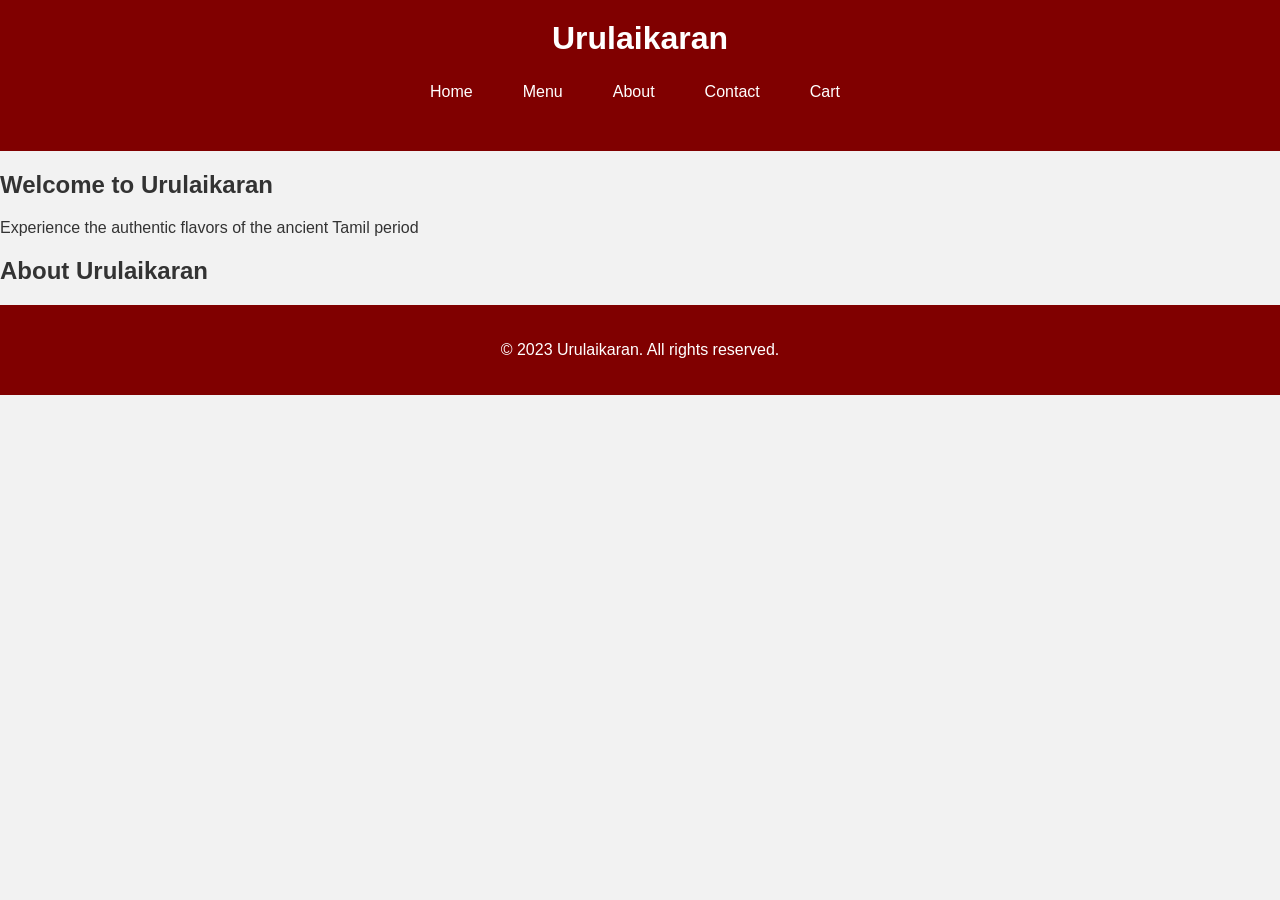
<file: index.html>
<!DOCTYPE html>
<html>
<head>
    <title>Urulaikaran - Food Cart</title>
    <link rel="stylesheet" type="text/css" href="styles.css">
    <script src="https://ajax.googleapis.com/ajax/libs/jquery/3.5.1/jquery.min.js"></script>
    <script src="script.js"></script>
</head>
<body>
    <header>
        <h1>Urulaikaran</h1>
        <nav>
            <ul>
                <li><a href="#banner" class="nav-link">Home</a></li>
                <li><a href="menu.html" class="nav-link">Menu</a></li>
                <li><a href="#about" class="nav-link">About</a></li>
                <li><a href="contact.html" class="nav-link">Contact</a></li>
                <li><a href="cart.html#cart">Cart</a></li>
            </ul>
        </nav>
       
        
    </header>
    
    <div id="content">
        <section id="banner">
            <div class="banner-text">
                <h2>Welcome to Urulaikaran</h2>
                <p>Experience the authentic flavors of the ancient Tamil period</p>
            </div>
        </section>
        
        <section id="about">
            <h2>About Urulaikaran</h2>
            
        </section>
    </div>
    
    <footer>
        <p>&copy; 2023 Urulaikaran. All rights reserved.</p>
    </footer>

    <script src="script.js"></script>
</body>
</html>
</file>
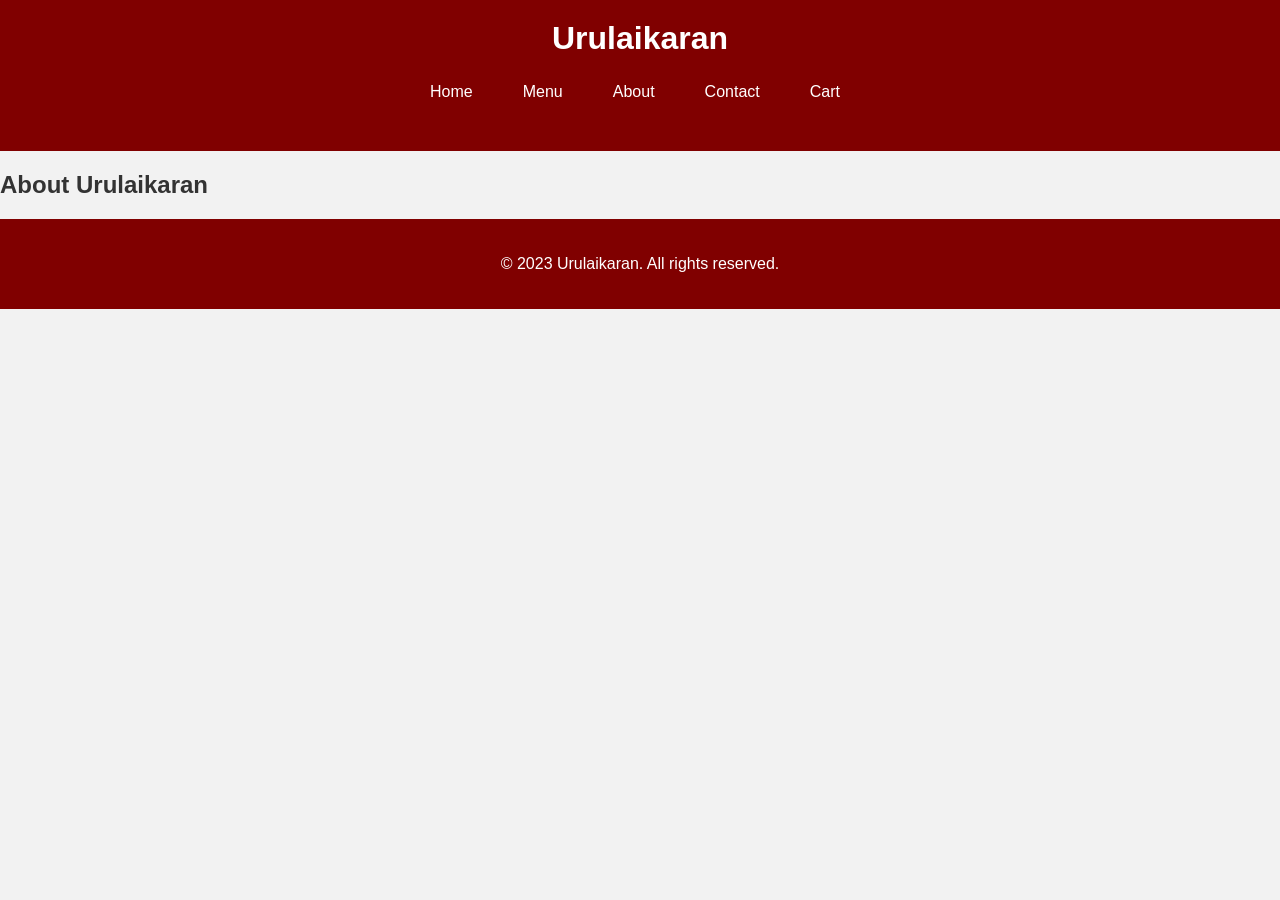
<file: about.html>
<!DOCTYPE html>
<html>
<head>
    <title>Urulaikaran - About</title>
    <link rel="stylesheet" type="text/css" href="styles.css">
    <script src="script.js"></script>
</head>
<body>
    <header>
        <h1>Urulaikaran</h1>
        <nav>
            <ul>
                <li><a href="index.html">Home</a></li>
                <li><a href="menu.html#menu">Menu</a></li>
                <li><a href="about.html#about">About</a></li>
                <li><a href="contact.html#contact">Contact</a></li>
                <li><a href="cart.html#cart">Cart</a></li>
            </ul>
        </nav>
    </header>
    
    <section id="about">
        <h2>About Urulaikaran</h2>
        <!-- About content here -->
    </section>
    
    <footer>
        <p>&copy; 2023 Urulaikaran. All rights reserved.</p>
    </footer>
</body>
</html>
</file>
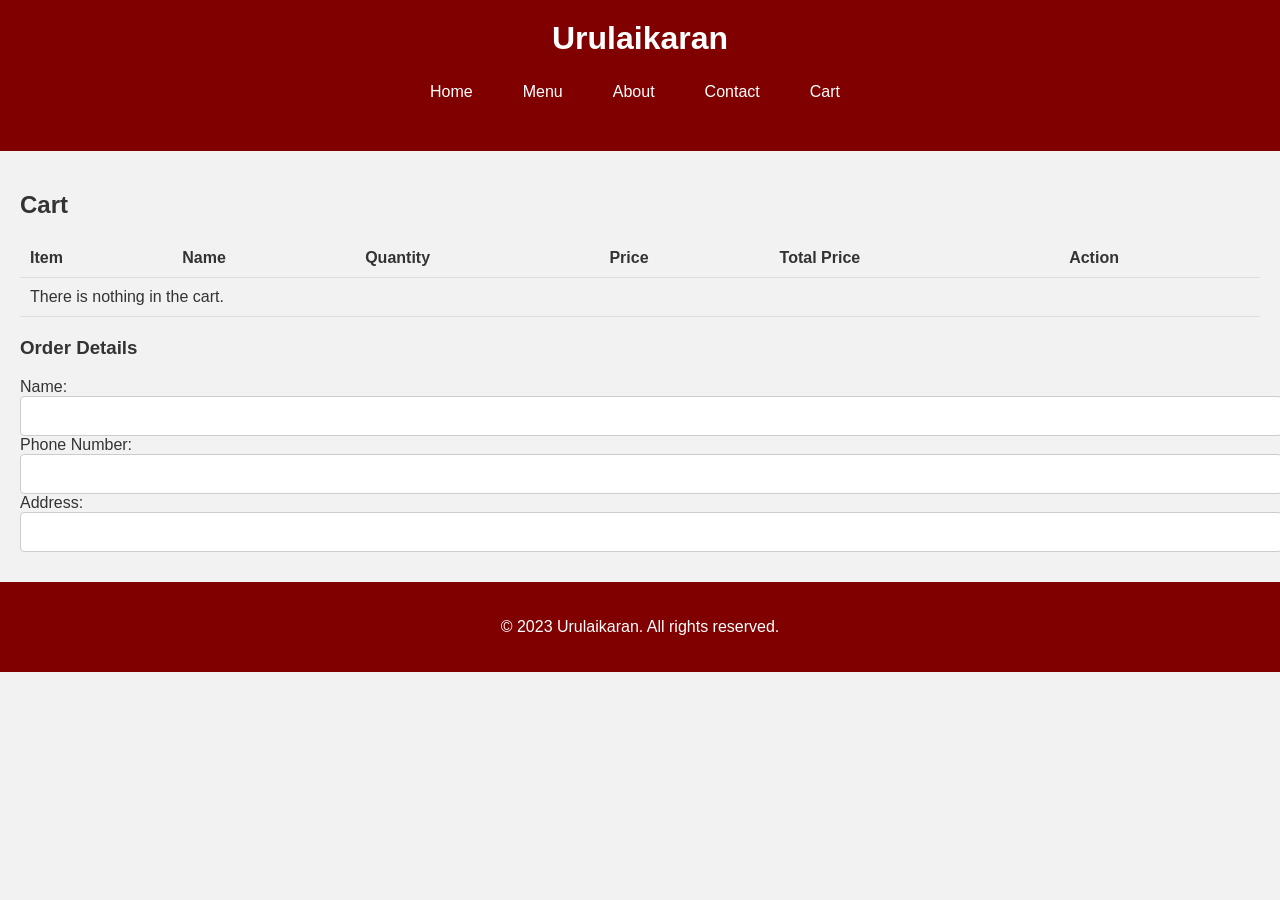
<file: cart.html>
<!DOCTYPE html>
<html>
<head>
    <title>Urulaikaran - Cart</title>
    <link rel="stylesheet" type="text/css" href="styles.css">
    <script src="https://ajax.googleapis.com/ajax/libs/jquery/3.5.1/jquery.min.js"></script>
    <script src="script.js"></script>
</head>
<body>
    <header>
        <h1>Urulaikaran</h1>
        <nav>
            <ul>
                <li><a href="index.html">Home</a></li>
                <li><a href="menu.html#menu">Menu</a></li>
                <li><a href="about.html#about">About</a></li>
                <li><a href="contact.html#contact">Contact</a></li>
                <li><a href="cart.html#cart">Cart</a></li>
            </ul>
        </nav>
    </header>
    
    <section id="cart">
        <h2>Cart</h2>
        <div id="cart-items">
            <table>
                <thead>
                    <tr>
                        <th>Item</th>
                        <th>Name</th>
                        <th>Quantity</th>
                        <th>Price</th>
                        <th>Total Price</th>
                        <th>Action</th>
                    </tr>
                </thead>
                <tbody>
                    <!-- Cart items will be dynamically added here -->
                </tbody>
            </table>
        </div>
        <div id="cart-items"></div>
<div id="cart-details">
            <h3>Order Details</h3>
            <form id="order-form" action="checkout.php" method="post">
                <label for="name">Name:</label>
                <input type="text" id="name" name="name" required><br>
                <label for="phone">Phone Number:</label>
                <input type="text" id="phone" name="phone" required><br>
                <label for="address">Address:</label>
                <input type="text" id="address" name="address" required><br>
                
                <div id="cart-options">
                    <button id="clear-cart-btn">Clear Cart</button>
                    <button type="submit" id="checkout-btn">Checkout</button>
                </div>
            </form>
            <div id="checkout-message"></div>
        </div>
    </section>
    
    <footer>
        <p>&copy; 2023 Urulaikaran. All rights reserved.</p>
    </footer>
</body>
</html>
</file>
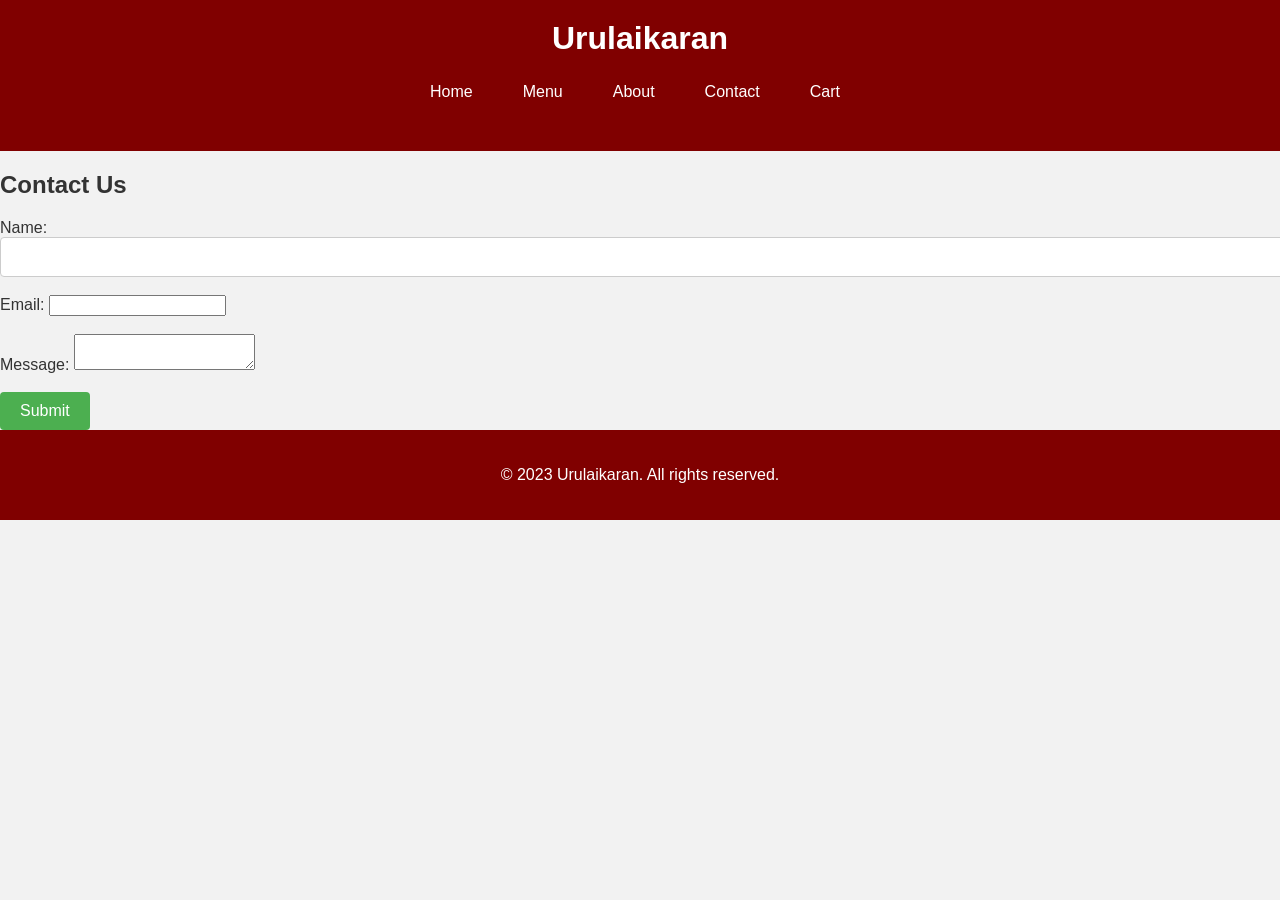
<file: contact.html>
<!DOCTYPE html>
<html>
<head>
    <title>Urulaikaran - Contact</title>
    <link rel="stylesheet" type="text/css" href="styles.css">
    <script src="script.js"></script>
</head>
<body>
    <header>
        <h1>Urulaikaran</h1>
        <nav>
            <ul>
                <li><a href="index.html">Home</a></li>
                <li><a href="menu.html#menu">Menu</a></li>
                <li><a href="about.html#about">About</a></li>
                <li><a href="contact.html#contact">Contact</a></li>
                <li><a href="cart.html#cart">Cart</a></li>
            </ul>
        </nav>
    </header>
    
    <section id="contact">
        <h2>Contact Us</h2>
        <form id="contactForm" onsubmit="return validateForm()">
            <label for="name">Name:</label>
            <input type="text" id="name" name="name" required><br><br>
            
            <label for="email">Email:</label>
            <input type="email" id="email" name="email" required><br><br>
            
            <label for="message">Message:</label>
            <textarea id="message" name="message" required></textarea><br><br>
            
            <input type="submit" value="Submit">
        </form>
    </section>
    
    <footer>
        <p>&copy; 2023 Urulaikaran. All rights reserved.</p>
    </footer>

    <script src="script.js"></script>
</body>
</html>
</file>
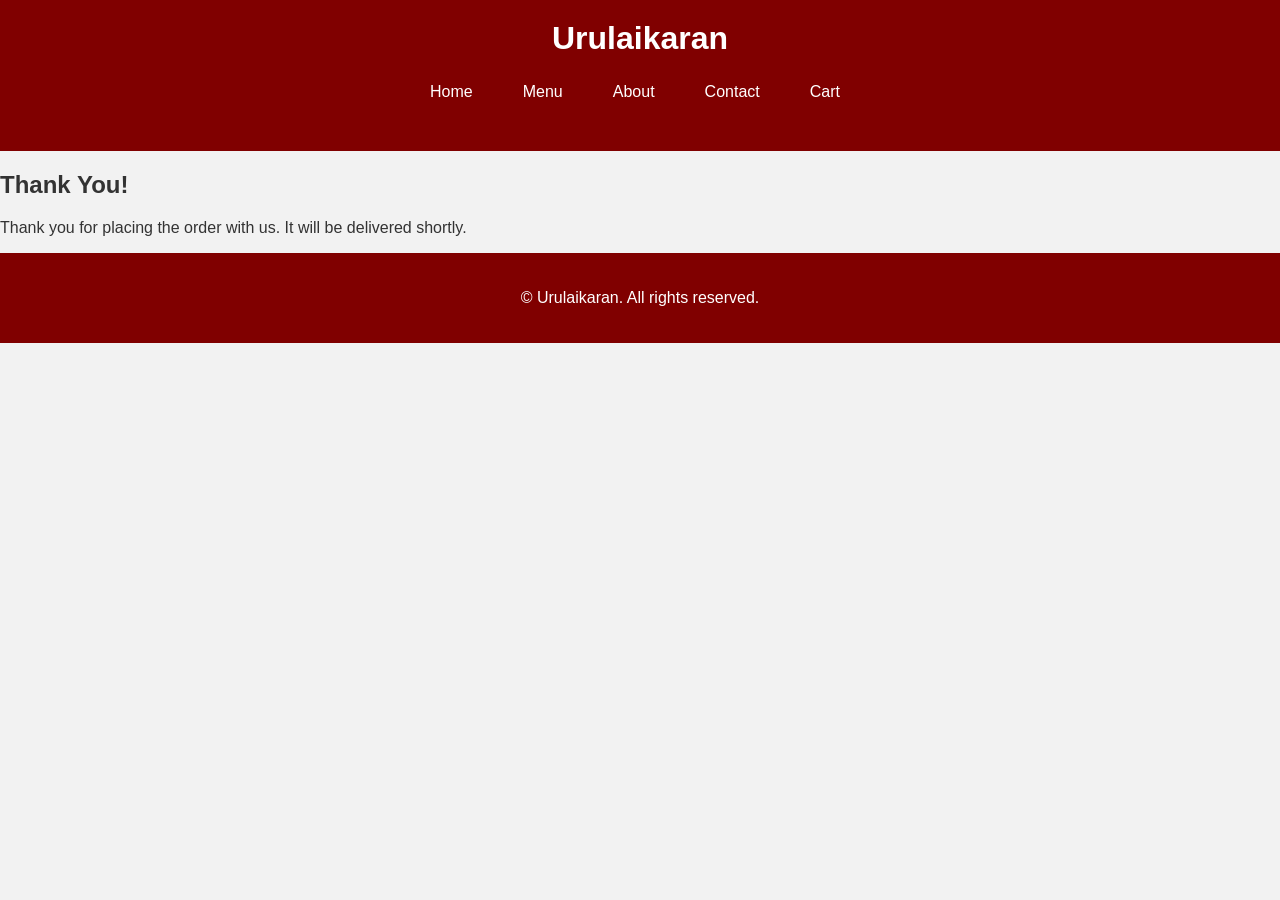
<file: thankyou.html>
<!DOCTYPE html>
<html>
<head>
    <title>Thank You</title>
    <link rel="stylesheet" type="text/css" href="styles.css">
</head>
<body>
    <header>
        <h1>Urulaikaran</h1>
        <nav>
            <ul>
                <li><a href="index.html">Home</a></li>
                <li><a href="menu.html">Menu</a></li>
                <li><a href="about.html#about">About</a></li>
                <li><a href="contact.html#contact">Contact</a></li>
                <li><a href="cart.html#cart">Cart</a></li>
            </ul>
        </nav>
    </header>
    
    <section id="thankyou">
        <h1>Thank You!</h1>
        <p class="thankyou-message">Thank you for placing the order with us. It will be delivered shortly.</p>
    </section>
    
    <footer>
        <p>&copy; <?php echo date("Y"); ?> Urulaikaran. All rights reserved.</p>
    </footer>
</body>
</html>
</file>
<file: styles.css>
body {
  margin: 0;
  padding: 0;
  font-family: Arial, sans-serif;
  color: #333;
  background-color: #f2f2f2;
}

header, footer {
  background-color: maroon;
  padding: 20px;
  color: white;
  text-align: center;
  transition: background-color 0.3s;
}

header h1 {
  margin: 0;
}

nav ul {
  list-style-type: none;
  padding: 0;
  display: flex;
  justify-content: center;
}

nav ul li {
  margin-right: 10px;
  transition: transform 0.3s;
}

nav ul li a {
  color: white;
  text-decoration: none;
  transition: color 0.3s;
  position: relative;
  display: inline-block;
  padding: 10px 20px;
  overflow: hidden;
}

nav ul li a::before {
  content: '';
  position: absolute;
  bottom: 0;
  left: 0;
  width: 0;
  height: 3px;
  background-color: white;
  transition: width 0.3s ease-in-out;
}

nav ul li a:hover::before {
  width: 100%;
}

.container {
  max-width: 1200px;
  margin: 0 auto;
  padding: 1.5em;
}

.menu {
  font-family: "Inter", sans-serif;
  font-size: 14px;
}

.menu-group-heading {
  margin: 0;
  padding-bottom: 1em;
  border-bottom: 2px solid #ccc;
}

.menu-group {
  display: grid;
  grid-template-columns: 1fr;
  gap: 1.5em;
  padding: 1.5em 0;
}

.menu-item {
  display: flex;
}

.menu-item-image {
  width: 80px;
  height: 80px;
  flex-shrink: 0;
  object-fit: cover;
  margin-right: 1.5em;
}

.menu-item-text {
  flex-grow: 1;
}

.menu-item-heading {
  display: flex;
  justify-content: space-between;
  margin: 0;
}

.menu-item-name {
  margin-right: 1.5em;
}

.menu-item-description {
  line-height: 1.6;
}

@media screen and (min-width: 992px) {
  .menu {
    font-size: 16px;
  }

  .menu-group {
    grid-template-columns: repeat(2, 1fr);
  }

  .menu-item-image {
    width: 125px;
    height: 125px;
  }
}

/* Input Styles */
input[type="text"], input[type="tel"] {
  width: 100%;
  padding: 10px;
  font-size: 16px;
  border-radius: 4px;
  border: 1px solid #ccc;
  transition: border-color 0.3s ease;
}

input[type="text"]:focus, input[type="tel"]:focus {
  outline: none;
  border-color: #555;
}

input[type="submit"] {
  padding: 10px 20px;
  font-size: 16px;
  background-color: #4caf50;
  color: white;
  border: none;
  border-radius: 4px;
  cursor: pointer;
  transition: background-color 0.3s ease;
}

input[type="submit"]:hover {
  background-color: #45a049;
}

.add-to-cart-btn {
  background-color: #B8372D;
  color: #FFFFFF;
  border: none;
  padding: 10px 20px;
  font-size: 16px;
  border-radius: 4px;
  cursor: pointer;
}

.add-to-cart-btn:hover {
  background-color: #8D221B;
}

.quantity-section {
  display: flex;
  align-items: center;
  margin-top: 10px;
}

.quantity-btn {
  background-color: #B8372D;
  color: #FFFFFF;
  border: none;
  padding: 5px 10px;
  font-size: 14px;
  border-radius: 4px;
  cursor: pointer;
}

.quantity-btn:hover {
  background-color: #8D221B;
}

.quantity-value {
  margin: 0 10px;
  font-size: 16px;
  font-weight: bold;
}

/* Add styling for "Clear Cart" and "Checkout" buttons */
#clear-cart-btn, #checkout-btn {
  background-color: #8B0000;
  color: #FFF;
  padding: 10px 20px;
  border: none;
  border-radius: 4px;
  cursor: pointer;
  font-size: 16px;
  transition: background-color 0.3s ease;
}

#clear-cart-btn:hover, #checkout-btn:hover {
  background-color: #A52A2A;
}

#checkout-message {
  font-size: 18px;
  margin-top: 10px;
  color: #8B0000;
}

#cart-options {
  display: flex;
  justify-content: center;
  gap: 10px;
}

/* Styles for the cart table */
#cart-items table {
  width: 100%;
  border-collapse: collapse;
  margin-bottom: 20px;
}

#cart-items th, #cart-items td {
  padding: 10px;
  text-align: left;
  border-bottom: 1px solid #ddd;
}

#cart-items .cart-item-image {
  max-width: 50px;
  max-height: 50px;
}

.quantity-controls {
  display: flex;
  align-items: center;
}

.quantity-btn {
  padding: 5px 10px;
  margin: 0 5px;
  font-size: 18px;
  cursor: pointer;
}

.delete-item-btn {
  padding: 5px 10px;
  font-size: 14px;
  background-color: #ff0000;
  color: #fff;
  border: none;
  cursor: pointer;
}

.delete-item-btn:hover {
  background-color: #cc0000;
}

#cart {
  padding: 20px;
}

#cart h2 {
  margin-bottom: 20px;
  font-size: 24px;
}

#cart table {
  width: 100%;
  border-collapse: collapse;
  margin-bottom: 20px;
}

#cart th,
#cart td {
  padding: 10px;
  text-align: left;
  border-bottom: 1px solid #ddd;
}

#cart .cart-item-image {
  max-width: 50px;
  max-height: 50px;
}

#cart .quantity-controls {
  display: flex;
  align-items: center;
}

#cart .quantity-btn {
  padding: 5px 10px;
  margin: 0 5px;
  font-size: 18px;
  cursor: pointer;
}

#cart .delete-item-btn {
  padding: 5px 10px;
  font-size: 14px;
  background-color: #ff0000;
  color: #fff;
  border: none;
  cursor: pointer;
}

#cart .delete-item-btn:hover {
  background-color: #cc0000;
}

/* Add styling for "Clear Cart" and "Checkout" buttons */
#cart #clear-cart-btn,
#cart #checkout-btn {
  background-color: #8B0000;
  color: #FFF;
  padding: 10px 20px;
  border: none;
  border-radius: 4px;
  cursor: pointer;
  font-size: 16px;
  transition: background-color 0.3s ease;
}

#cart #clear-cart-btn:hover,
#cart #checkout-btn:hover {
  background-color: #A52A2A;
}

#cart #checkout-message {
  font-size: 18px;
  margin-top: 10px;
  color: #8B0000;
}

#cart #cart-options {
  display: flex;
  justify-content: center;
  gap: 10px;
}
</file>
